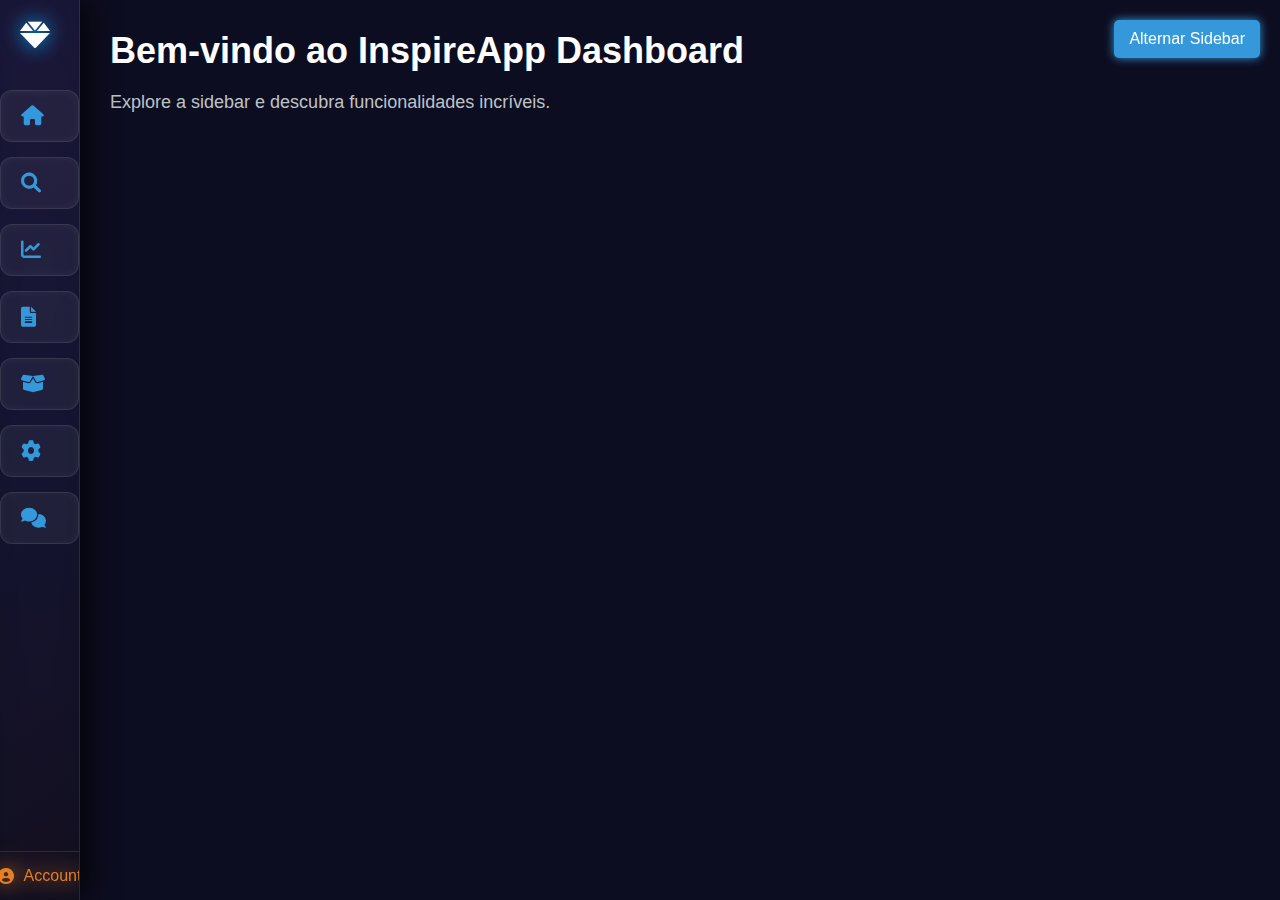
<file: sidebar 05.html>
<!DOCTYPE html>
<html lang="pt-BR">
<head>
    <meta charset="UTF-8">
    <meta name="viewport" content="width=device-width, initial-scale=1.0">
    <title>Sidebar Impactante e Luxuosa</title>
    <!-- Font Awesome para ícones -->
    <link rel="stylesheet" href="https://cdnjs.cloudflare.com/ajax/libs/font-awesome/6.0.0-beta3/css/all.min.css" />
    <style>
        * {
            margin: 0;
            padding: 0;
            box-sizing: border-box;
            font-family: 'Arial', sans-serif;
        }
        body {
            display: flex;
            height: 100vh;
            overflow: hidden;
            background: #0d0d21;
            color: #ffffff;
        }

        /* Sidebar */
        .sidebar {
            width: 80px;
            height: 100vh;
            background: linear-gradient(145deg, rgba(25, 25, 60, 0.85), rgba(15, 15, 30, 0.9));
            backdrop-filter: blur(10px);
            box-shadow: 10px 0 30px rgba(0, 0, 0, 0.7);
            display: flex;
            flex-direction: column;
            align-items: center;
            position: relative;
            transition: width 0.5s cubic-bezier(0.68, -0.55, 0.27, 1.55);
            overflow: hidden;
            border-right: 1px solid rgba(255, 255, 255, 0.1);
            transform-style: preserve-3d;
        }

        .sidebar.open {
            width: 280px;
            transform: rotateY(-10deg);
        }

        /* Partículas animadas no fundo */
        .particles {
            position: absolute;
            top: 0;
            left: 0;
            width: 100%;
            height: 100%;
            background: radial-gradient(circle, rgba(58, 71, 212, 0.6), rgba(255, 70, 100, 0.3));
            opacity: 0.08;
            pointer-events: none;
            animation: moveParticles 12s infinite alternate ease-in-out;
            filter: blur(15px);
        }

        @keyframes moveParticles {
            0% { background-position: 0 0; }
            100% { background-position: 50px 50px; }
        }

        /* Logo */
        .logo {
            display: flex;
            align-items: center;
            color: #ffffff;
            font-size: 24px;
            font-weight: bold;
            margin-bottom: 40px;
            margin-top: 20px;
            cursor: pointer;
            position: relative;
            transition: opacity 0.5s, transform 0.5s;
            filter: drop-shadow(0 0 10px #00aaff);
        }

        .logo i {
            font-size: 30px;
            margin-right: 10px;
        }

        .logo span {
            display: none;
            opacity: 0;
            transform: translateX(-20px);
        }

        .sidebar.open .logo span {
            display: inline;
            opacity: 1;
            transform: translateX(0);
        }

        /* Menu com bordas de neon */
        .menu {
            width: 100%;
            display: flex;
            flex-direction: column;
            gap: 15px;
        }

        .menu-item {
            color: #bdc3c7;
            font-size: 16px;
            display: flex;
            align-items: center;
            padding: 15px 20px;
            transition: color 0.3s, background 0.3s, transform 0.3s;
            cursor: pointer;
            position: relative;
            overflow: hidden;
            border-radius: 12px;
            background: rgba(255, 255, 255, 0.05);
            border: 1px solid rgba(255, 255, 255, 0.1);
            box-shadow: inset 0 0 10px rgba(255, 255, 255, 0.05);
        }

        .menu-item:hover {
            color: #ffffff;
            background: rgba(255, 255, 255, 0.15);
            transform: scale(1.05);
            box-shadow: 0 0 15px rgba(58, 71, 212, 0.3), inset 0 0 10px rgba(255, 255, 255, 0.2);
        }

        .menu-item i {
            font-size: 20px;
            margin-right: 20px;
            color: #3498db;
            transition: color 0.3s;
        }

        .menu-item span {
            display: none;
            opacity: 0;
            transition: opacity 0.5s, transform 0.5s;
            transform: translateX(-20px);
        }

        .sidebar.open .menu-item span {
            display: inline;
            opacity: 1;
            transform: translateX(0);
        }

        /* Sidebar Footer com efeito de neon */
        .sidebar-footer {
            margin-top: auto;
            padding: 15px 20px;
            color: #e67e22;
            display: flex;
            align-items: center;
            cursor: pointer;
            border-top: 1px solid rgba(255, 255, 255, 0.1);
            transition: background 0.3s;
            filter: drop-shadow(0 0 10px #e67e22);
        }

        .sidebar-footer:hover {
            background-color: rgba(255, 255, 255, 0.1);
            filter: drop-shadow(0 0 20px #e67e22);
        }

        .sidebar-footer i {
            margin-right: 10px;
        }

        /* Botão de alternância do tema */
        .toggle-btn {
            position: absolute;
            top: 20px;
            right: 20px;
            background-color: #3498db;
            border: none;
            color: #fff;
            padding: 10px 15px;
            font-size: 16px;
            border-radius: 5px;
            cursor: pointer;
            transition: background-color 0.3s;
            z-index: 10;
            filter: drop-shadow(0 0 5px #3498db);
        }

        .toggle-btn:hover {
            background-color: #2980b9;
        }

        /* Conteúdo Principal */
        .main-content {
            flex: 1;
            padding: 30px;
            background: #0d0d21;
            color: #ffffff;
            overflow-y: auto;
        }

        .main-content h1 {
            font-size: 36px;
            margin-bottom: 20px;
            animation: fadeIn 1s ease;
        }

        .main-content p {
            font-size: 18px;
            color: #bdc3c7;
            animation: fadeIn 1.2s ease;
        }

        /* Animação de fade-in */
        @keyframes fadeIn {
            from { opacity: 0; transform: translateY(20px); }
            to { opacity: 1; transform: translateY(0); }
        }
    </style>
</head>
<body>

<div class="sidebar">
    <!-- Fundo de partículas -->
    <div class="particles"></div>
    
    <!-- Logo -->
    <div class="logo" onclick="toggleSidebar()">
        <i class="fas fa-gem"></i>
        <span>InspireApp</span>
    </div>

    <!-- Menu -->
    <div class="menu">
        <div class="menu-item">
            <i class="fas fa-home"></i>
            <span>Dashboard</span>
        </div>
        <div class="menu-item">
            <i class="fas fa-search"></i>
            <span>Search</span>
        </div>
        <div class="menu-item">
            <i class="fas fa-chart-line"></i>
            <span>Insights</span>
        </div>
        <div class="menu-item">
            <i class="fas fa-file-alt"></i>
            <span>Docs</span>
        </div>
        <div class="menu-item">
            <i class="fas fa-box-open"></i>
            <span>Products</span>
        </div>
        <div class="menu-item">
            <i class="fas fa-cog"></i>
            <span>Settings</span>
        </div>
        <div class="menu-item">
            <i class="fas fa-comments"></i>
            <span>Messages</span>
        </div>
    </div>

    <!-- Footer -->
    <div class="sidebar-footer">
        <i class="fas fa-user-circle"></i>
        <span>Account</span>
    </div>
</div>

<!-- Botão de alternância -->
<button class="toggle-btn" onclick="toggleSidebar()">Alternar Sidebar</button>

<!-- Conteúdo Principal -->
<div class="main-content">
    <h1>Bem-vindo ao InspireApp Dashboard</h1>
    <p>Explore a sidebar e descubra funcionalidades incríveis.</p>
</div>

<script>
    function toggleSidebar() {
        document.querySelector('.sidebar').classList.toggle('open');
    }
</script>

</body>
</html>
</file>
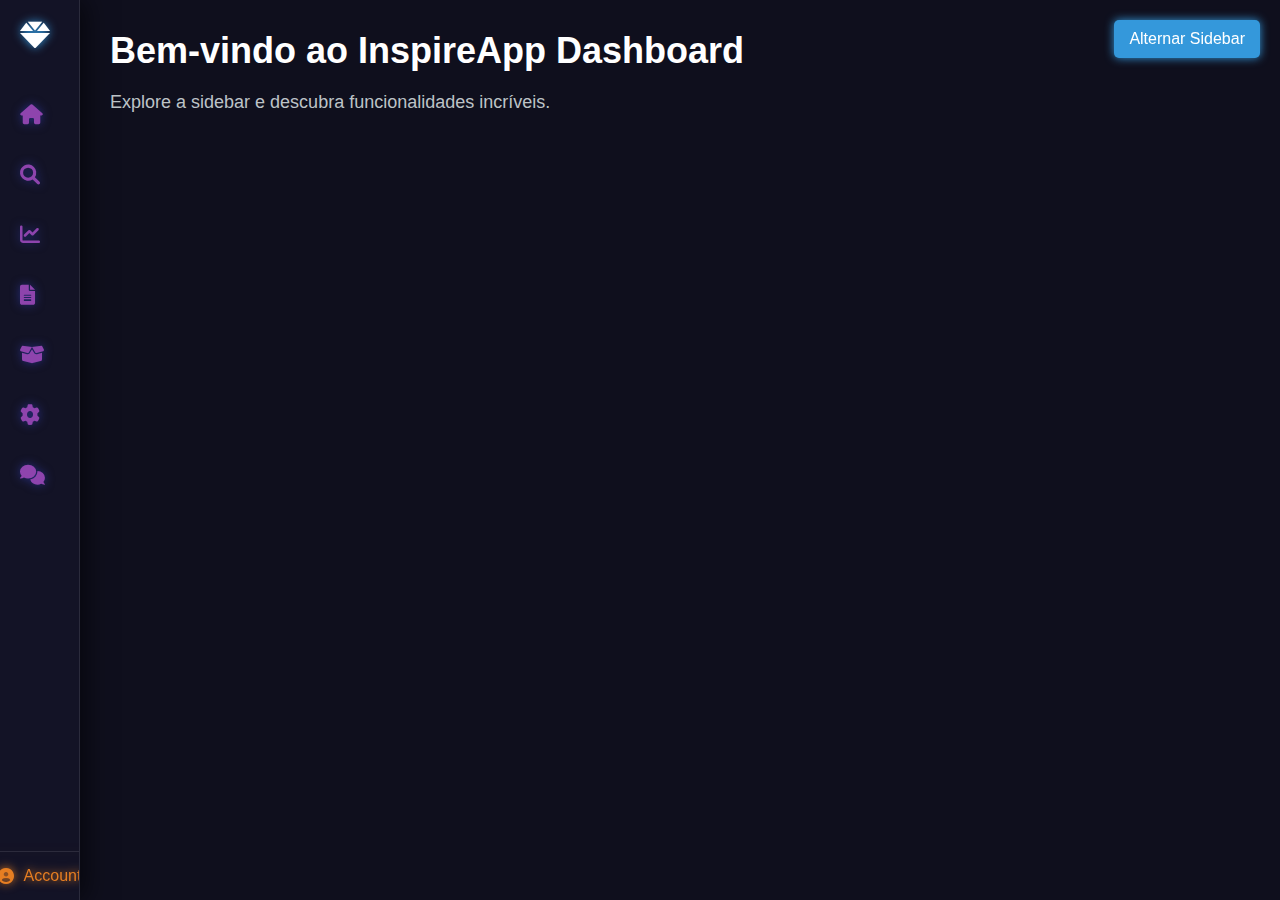
<file: pages/sidebar-01.html>
<!DOCTYPE html>
<html lang="pt-BR">
<head>
    <meta charset="UTF-8">
    <meta name="viewport" content="width=device-width, initial-scale=1.0">
    <title>Sidebar Surreal e Impactante</title>
    <!-- Font Awesome para ícones -->
    <link rel="stylesheet" href="https://cdnjs.cloudflare.com/ajax/libs/font-awesome/6.0.0-beta3/css/all.min.css" />
    <style>
        * {
            margin: 0;
            padding: 0;
            box-sizing: border-box;
            font-family: Arial, sans-serif;
        }
        body {
            display: flex;
            height: 100vh;
            overflow: hidden;
            background: #0f0f1d;
        }

        /* Sidebar */
        .sidebar {
            width: 80px;
            height: 100vh;
            background: rgba(20, 20, 40, 0.9);
            backdrop-filter: blur(10px);
            box-shadow: 5px 0 25px rgba(0, 0, 0, 0.6);
            display: flex;
            flex-direction: column;
            align-items: center;
            position: relative;
            transition: width 0.5s cubic-bezier(0.68, -0.55, 0.27, 1.55);
            overflow: hidden;
            border-right: 1px solid rgba(255, 255, 255, 0.1);
            transform-style: preserve-3d;
        }

        .sidebar.open {
            width: 280px;
            transform: rotateY(-15deg);
        }

        /* Fundo de partículas animado */
        .particles {
            position: absolute;
            top: 0;
            left: 0;
            width: 100%;
            height: 100%;
            background: url('https://www.transparenttextures.com/patterns/dark-matter.png');
            opacity: 0.05;
            pointer-events: none;
            animation: moveParticles 10s infinite linear;
        }

        @keyframes moveParticles {
            0% { background-position: 0 0; }
            100% { background-position: 100px 100px; }
        }

        /* Logo com efeito neon */
        .logo {
            display: flex;
            align-items: center;
            color: #ffffff;
            font-size: 24px;
            font-weight: bold;
            margin-bottom: 40px;
            margin-top: 20px;
            cursor: pointer;
            position: relative;
            transition: opacity 0.5s, transform 0.5s;
            filter: drop-shadow(0 0 5px #3498db);
        }

        .logo i {
            font-size: 30px;
            margin-right: 10px;
        }

        .logo span {
            display: none;
            opacity: 0;
            transform: translateX(-20px);
        }

        .sidebar.open .logo span {
            display: inline;
            opacity: 1;
            transform: translateX(0);
        }

        /* Menu com efeito de neon */
        .menu {
            width: 100%;
            display: flex;
            flex-direction: column;
            gap: 10px;
        }

        .menu-item {
            color: #bdc3c7;
            font-size: 16px;
            display: flex;
            align-items: center;
            padding: 15px 20px;
            transition: color 0.3s, background 0.3s, transform 0.3s;
            cursor: pointer;
            position: relative;
            overflow: hidden;
            border-radius: 8px;
            filter: drop-shadow(0 0 5px rgba(58, 71, 212, 0.5));
        }

        .menu-item:hover {
            color: #ffffff;
            background: rgba(255, 255, 255, 0.1);
            transform: scale(1.05);
            filter: drop-shadow(0 0 10px #3498db);
        }

        .menu-item i {
            font-size: 20px;
            margin-right: 20px;
            color: #8e44ad;
            transition: color 0.3s;
        }

        .menu-item span {
            display: none;
            opacity: 0;
            transition: opacity 0.5s, transform 0.5s;
            transform: translateX(-20px);
        }

        .sidebar.open .menu-item span {
            display: inline;
            opacity: 1;
            transform: translateX(0);
        }

        /* Sidebar Footer com efeito neon */
        .sidebar-footer {
            margin-top: auto;
            padding: 15px 20px;
            color: #e67e22;
            display: flex;
            align-items: center;
            cursor: pointer;
            border-top: 1px solid rgba(255, 255, 255, 0.1);
            transition: background 0.3s;
            filter: drop-shadow(0 0 5px #e67e22);
        }

        .sidebar-footer:hover {
            background-color: rgba(255, 255, 255, 0.1);
            filter: drop-shadow(0 0 10px #e67e22);
        }

        .sidebar-footer i {
            margin-right: 10px;
        }

        /* Botão de alternância */
        .toggle-btn {
            position: absolute;
            top: 20px;
            right: 20px;
            background-color: #3498db;
            border: none;
            color: #fff;
            padding: 10px 15px;
            font-size: 16px;
            border-radius: 5px;
            cursor: pointer;
            transition: background-color 0.3s;
            z-index: 10;
            filter: drop-shadow(0 0 5px #3498db);
        }

        .toggle-btn:hover {
            background-color: #2980b9;
        }

        /* Conteúdo Principal */
        .main-content {
            flex: 1;
            padding: 30px;
            background: #0f0f1d;
            color: #ffffff;
            overflow-y: auto;
        }

        .main-content h1 {
            font-size: 36px;
            margin-bottom: 20px;
            animation: fadeIn 1s ease;
        }

        .main-content p {
            font-size: 18px;
            color: #bdc3c7;
            animation: fadeIn 1.2s ease;
        }

        /* Animação de fade-in */
        @keyframes fadeIn {
            from { opacity: 0; transform: translateY(20px); }
            to { opacity: 1; transform: translateY(0); }
        }
    </style>
</head>
<body>

<div class="sidebar">
    <!-- Fundo de partículas -->
    <div class="particles"></div>
    
    <!-- Logo -->
    <div class="logo" onclick="toggleSidebar()">
        <i class="fas fa-gem"></i>
        <span>InspireApp</span>
    </div>

    <!-- Menu -->
    <div class="menu">
        <div class="menu-item">
            <i class="fas fa-home"></i>
            <span>Dashboard</span>
        </div>
        <div class="menu-item">
            <i class="fas fa-search"></i>
            <span>Search</span>
        </div>
        <div class="menu-item">
            <i class="fas fa-chart-line"></i>
            <span>Insights</span>
        </div>
        <div class="menu-item">
            <i class="fas fa-file-alt"></i>
            <span>Docs</span>
        </div>
        <div class="menu-item">
            <i class="fas fa-box-open"></i>
            <span>Products</span>
        </div>
        <div class="menu-item">
            <i class="fas fa-cog"></i>
            <span>Settings</span>
        </div>
        <div class="menu-item">
            <i class="fas fa-comments"></i>
            <span>Messages</span>
        </div>
    </div>

    <!-- Footer -->
    <div class="sidebar-footer">
        <i class="fas fa-user-circle"></i>
        <span>Account</span>
    </div>
</div>

<!-- Botão de alternância -->
<button class="toggle-btn" onclick="toggleSidebar()">Alternar Sidebar</button>

<!-- Conteúdo Principal -->
<div class="main-content">
    <h1>Bem-vindo ao InspireApp Dashboard</h1>
    <p>Explore a sidebar e descubra funcionalidades incríveis.</p>
</div>

<script>
    function toggleSidebar() {
        document.querySelector('.sidebar').classList.toggle('open');
    }
</script>

</body>
</html>
</file>
